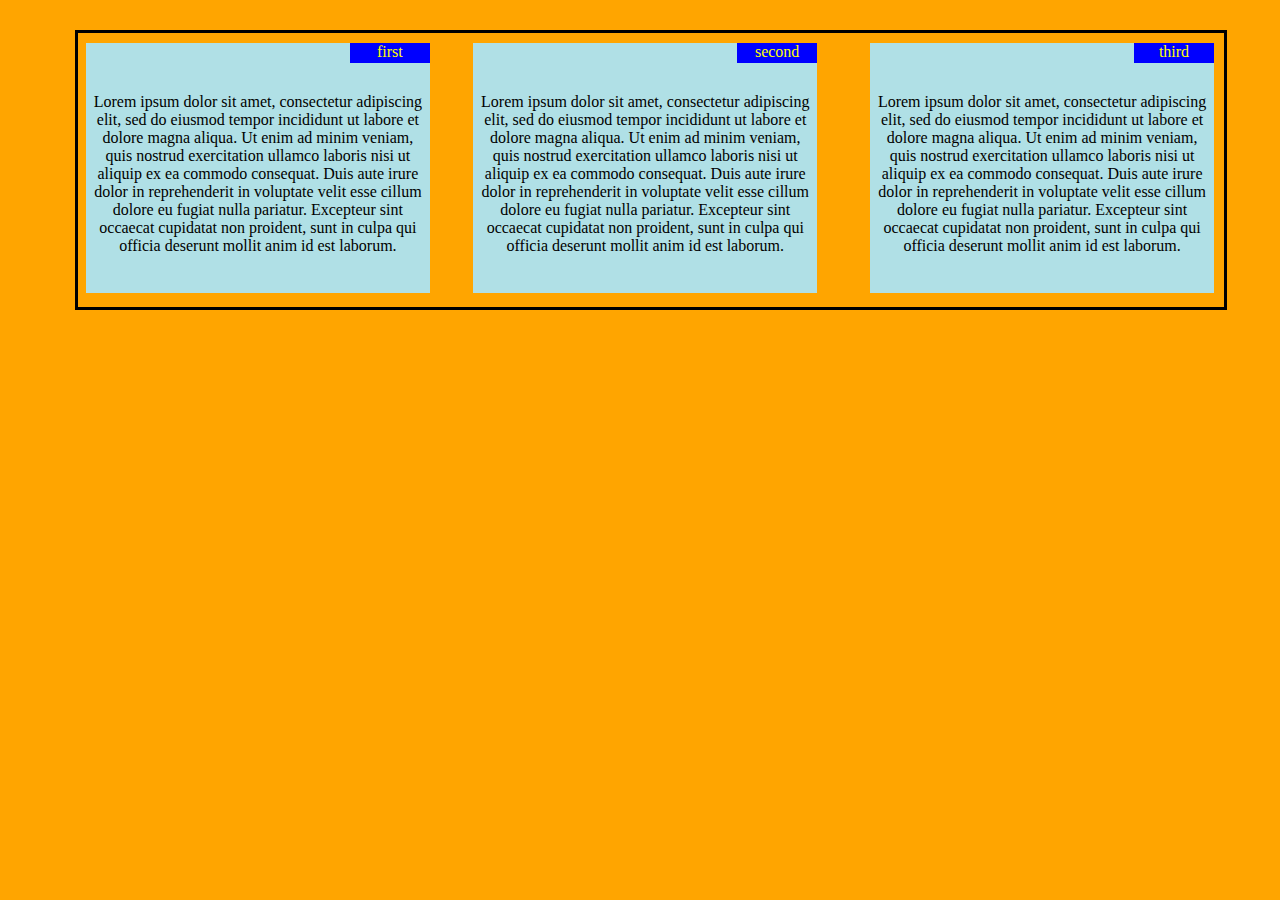
<file: index.html>
<!DOCTYPE html>
<html>
  <head>
    <meta charset="utf-8">
    <meta name="viewport" content="width=device-width, initial scale=1.0">
      <link rel="stylesheet" href="style.css">
    <title>Coursera Web Dev</title>
  </head>
  <body>
    <div class="content">
      <div class="first">
<span id="f">first</span>
<p id="first">Lorem ipsum dolor sit amet, consectetur adipiscing elit,
  sed do eiusmod tempor incididunt ut labore et dolore magna aliqua.
  Ut enim ad minim veniam, quis nostrud exercitation ullamco laboris
  nisi ut aliquip ex ea commodo consequat. Duis aute irure dolor in reprehenderit
  in voluptate velit esse cillum dolore eu fugiat nulla pariatur. Excepteur
   sint occaecat cupidatat non proident, sunt in culpa qui officia deserunt
   mollit anim id est laborum.</p>
      </div>
      <div class="second">
<span id="s">second</span>
<p id="second">Lorem ipsum dolor sit amet, consectetur adipiscing elit,
  sed do eiusmod tempor incididunt ut labore et dolore magna aliqua.
  Ut enim ad minim veniam, quis nostrud exercitation ullamco laboris
  nisi ut aliquip ex ea commodo consequat. Duis aute irure dolor in reprehenderit
  in voluptate velit esse cillum dolore eu fugiat nulla pariatur. Excepteur
   sint occaecat cupidatat non proident, sunt in culpa qui officia deserunt
   mollit anim id est laborum.</p>
      </div>

      <div class="third">
<span id="t">third</span>
<p id="third">Lorem ipsum dolor sit amet, consectetur adipiscing elit,
  sed do eiusmod tempor incididunt ut labore et dolore magna aliqua.
  Ut enim ad minim veniam, quis nostrud exercitation ullamco laboris
  nisi ut aliquip ex ea commodo consequat. Duis aute irure dolor in reprehenderit
  in voluptate velit esse cillum dolore eu fugiat nulla pariatur. Excepteur
   sint occaecat cupidatat non proident, sunt in culpa qui officia deserunt
   mollit anim id est laborum.</p>
      </div>
    </div>
  </body>
</html>
</file>
<file: style.css>
*{

  margin: 0;

  padding: 0;

  box-sizing: border-box;

}

body{

  background: orange;

  overflow: hidden;

}

 div.content{

  position: relative;

  width: 90%;

  height: 280px;

  top: 30px;

  left: 75px;

  border: 3px;

  border-style: solid;

}

div.first{

  position: absolute;

  top: 10px;

  left: 8px;

  width: 30%;

  height: 250px;

  background-color: powderblue;

}

#f{

  float: right;

  background-color: blue;

  width: 80px;

  height: 20px;

 text-align: center;

  color: yellow;

}

#first{

  width-fit: content;

  height-fit: content;

color: #000;

text-align: center;

padding-top: 50px;

padding-right: 5px;

padding-left: 5px;

}

div.second{

  position: absolute;

  top: 10px;

  left: 34.5%;

  width: 30%;

  height: 250px;

  background-color: powderblue;

}

#s{

  float: right;

  color: yellow;

  background-color: blue;

  width: 80px;

  height: 20px;

 text-align: center;



}

#second{

  width-fit: content;

  height-fit: content;

color: #000;

text-align: center;

padding-top: 50px;

padding-right: 5px;

padding-left: 5px;

}

div.third{

  position: absolute;

  top: 10px;

  right: 10px;

  width: 30%;

  height: 250px;

  background-color: powderblue;

}

#t{

  float: right;

  color: yellow;

  background-color: blue;

  width: 80px;

  height: 20px;

 text-align: center;

}

#third{

  width-fit: content;

  height-fit: content;

color: #000;

text-align: center;

padding-top: 50px;

padding-right: 5px;

padding-left: 5px;

}

@media(min-width: 992px) and (max-width: 1199px){

  div.content{

   position: relative;

   height: 300px;

 }

  div.first, div.second, div.third{

    position: absolute;

    width: 280px;

    height: 270px;

  text-align: center;

  }

  #first, #second, #third{

      width-fit: content;

      height-fit: content;

    color: #000;

    text-align: center;

    padding-top: 29px;

    font-size: 0.9em;

  }

  }

  @media(min-width: 768px) and (max-width: 991px){

    div.content{

     position: relative;

     left: 4%;

     height: 294px;

   }

    div.first, div.second{

      position: absolute;

      width: 48%;

      height: 155px;

     text-align: center;



    }

    div.second{

      top: 10px;

      left: 51%;

    }

    div.third{

      position: absolute;

      top: 173px;

      left: 9px;

      width: 97.9%;

      height: 100px;

    }

    #first, #second, #third{

      color: #000;

      text-align: center;

      padding-top: 29px;

      font-size: 0.8em;

    }

    #f, #s,#t{

      width: 60px;

      font-size: 0.8em;

      padding-top: 3px;

    }

  }

@media (min-width: 601px) and (max-width: 767px){

  div.content{

   position: relative;

   left: 4%;

   height: 380px;

 }

 div.first{

   position: absolute;

   top: 10px;

   left: 8px;

   height: 25%;

   background-color: powderblue;

   width: 97%;



 }

 #first{

 color: #000;

 text-align: center;

 padding-top: 50px;

 padding-right: 5px;

 padding-left: 5px;

 }

 div.second{

   position: absolute;

   top: 135px;

   left: 8px;

  height: 25%;

   background-color: powderblue;

   width: 97%;



 }

 #second{

 color: #000;

 text-align: center;

 padding-top: 50px;

 padding-right: 5px;

 padding-left: 5px;

 }

 div.third{

   position: absolute;

   top: 260px;

   left: 8px;

   height: 25%;

   background-color: powderblue;

    width: 97%;



 }

 #third{

 color: #000;

 text-align: center;

 padding-top: 50px;

 padding-right: 5px;

 padding-left: 5px;

 }

#first, #second, #third{

  color: #000;

  text-align: center;

  padding-top: 29px;

  font-size: 0.7em;

}

#f, #s,#t{

  width: 40px;

  font-size: 0.6em;

  padding-top: 2px;

}

}

@media(max-width: 600px){

  div.content{

   position: relative;

   left: 4%;

   height: 400px;

 }

 div.first{

   position: absolute;

   top: 10px;

   left: 8px;

   height: 30%;

   background-color: powderblue;

   width: 97%;



 }

 #first{

 color: #000;

 text-align: center;

 padding-top: 50px;

 padding-right: 5px;

 padding-left: 5px;

 }

 div.second{

   position: absolute;

   top: 138px;

   left: 8px;

  height: 30%;

   background-color: powderblue;

   width: 97%;

 }



 #second{

 color: #000;

 text-align: center;

 padding-top: 50px;

 padding-right: 5px;

 padding-left: 5px;

 }

 div.third{

   position: absolute;

   top: 266px;

   left: 8px;

   height: 30%;

   background-color: powderblue;

    width: 97%;

 }



 #third{

 color: #000;

 text-align: center;

 padding-top: 50px;

 padding-right: 5px;

 padding-left: 5px;

 }

#first, #second, #third{

  color: #000;

  text-align: center;

  padding-top: 17px;

  font-size: 0.6em;

}

#f, #s,#t{

  width: 40px;

  font-size: 0.6em;

  padding-top: 2px;

  height: 15px;

}

}
</file>
